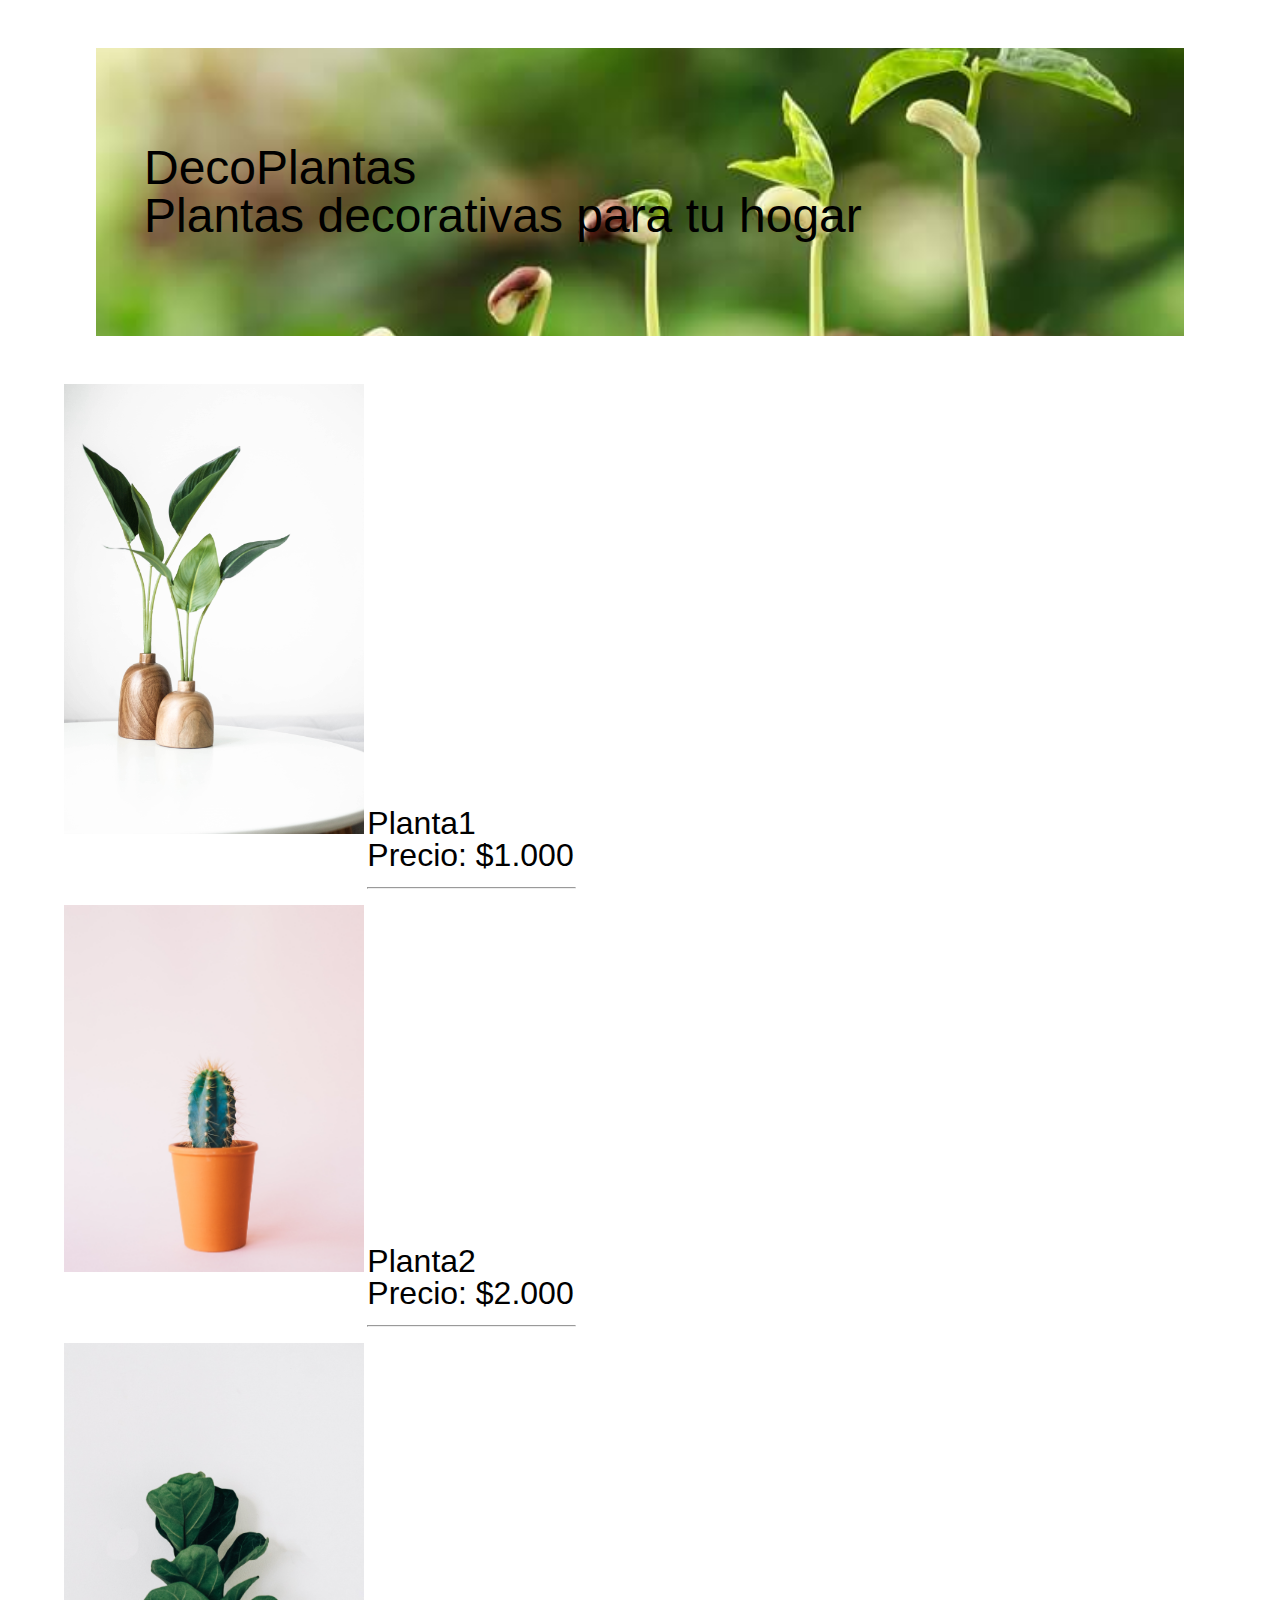
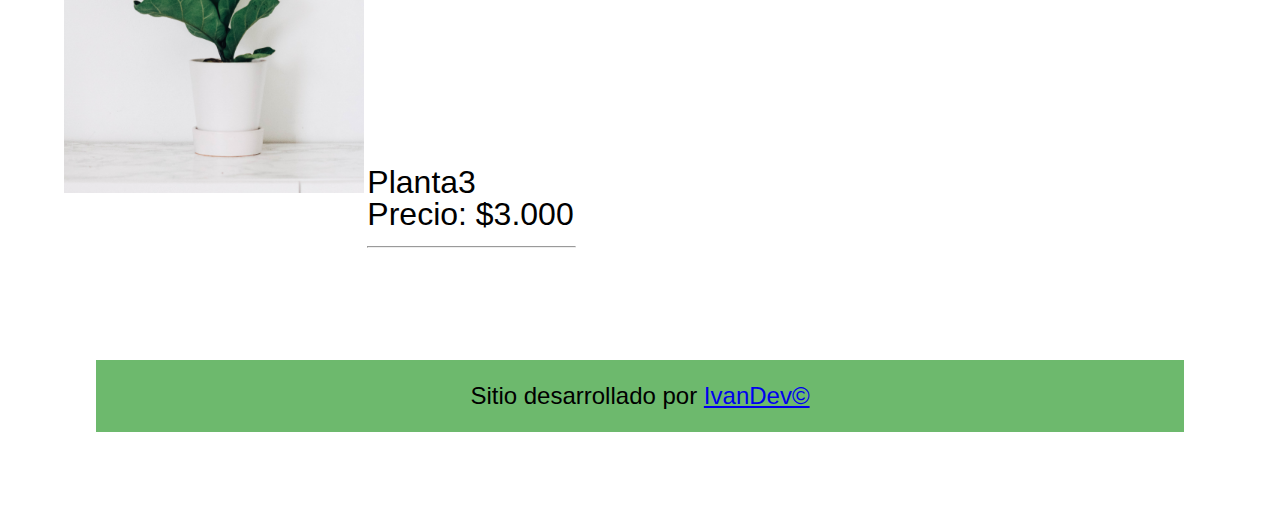
<file: Desafio2_landing/index.html>
<!DOCTYPE html>
<html lang="en">
<head>
    <meta charset="UTF-8">
    <meta http-equiv="X-UA-Compatible" content="IE=edge">
    <meta name="viewport" content="width=device-width, initial-scale=1.0">
    <title>DecoPlants</title>
    <link rel="shortcut icon" href="./assets/imgs/favicon.ico" type="image/x-icon">
    <link rel="stylesheet" href="./assets/CSS/normalize.css">
    <link rel="stylesheet" href="./assets/CSS/style.css">
</head>
<body>
    <div class="header">
        <h1><strong>Deco</strong>Plantas</h1>
        <p>Plantas decorativas para tu hogar</p>
    </div>
    
    <div class="main">
        <table class="table">
            <tr>
                <td><img src="./assets/imgs/img1.jpg" alt="planta1" width="300"></td>
                <td precio>
                    <p>Planta1</p>
                    <p>Precio: $1.000</p>
                    <hr>
                </td>
            </tr>
            <tr>
                <td><img src="./assets/imgs/img2.jpg" alt="planta2" width="300"></td>
                <td precio>
                    <p>Planta2</p>
                    <p>Precio: $2.000</p>
                    <hr>
                </td>
            </tr>
            <tr>
                <td><img src="./assets/imgs/img3.jpg" alt="planta3" width="300"></td>
                <td>
                    <p>Planta3</p>
                    <p>Precio: $3.000</p> 
                    <hr>
                </td>
            </tr>
        </table>
    </div>

    <div class="footer">
        <p>Sitio desarrollado por <a href="https://www.linkedin.com/in/ivantapiam/">IvanDev©</a></p>
    </div>
</body>
</html>
</file>
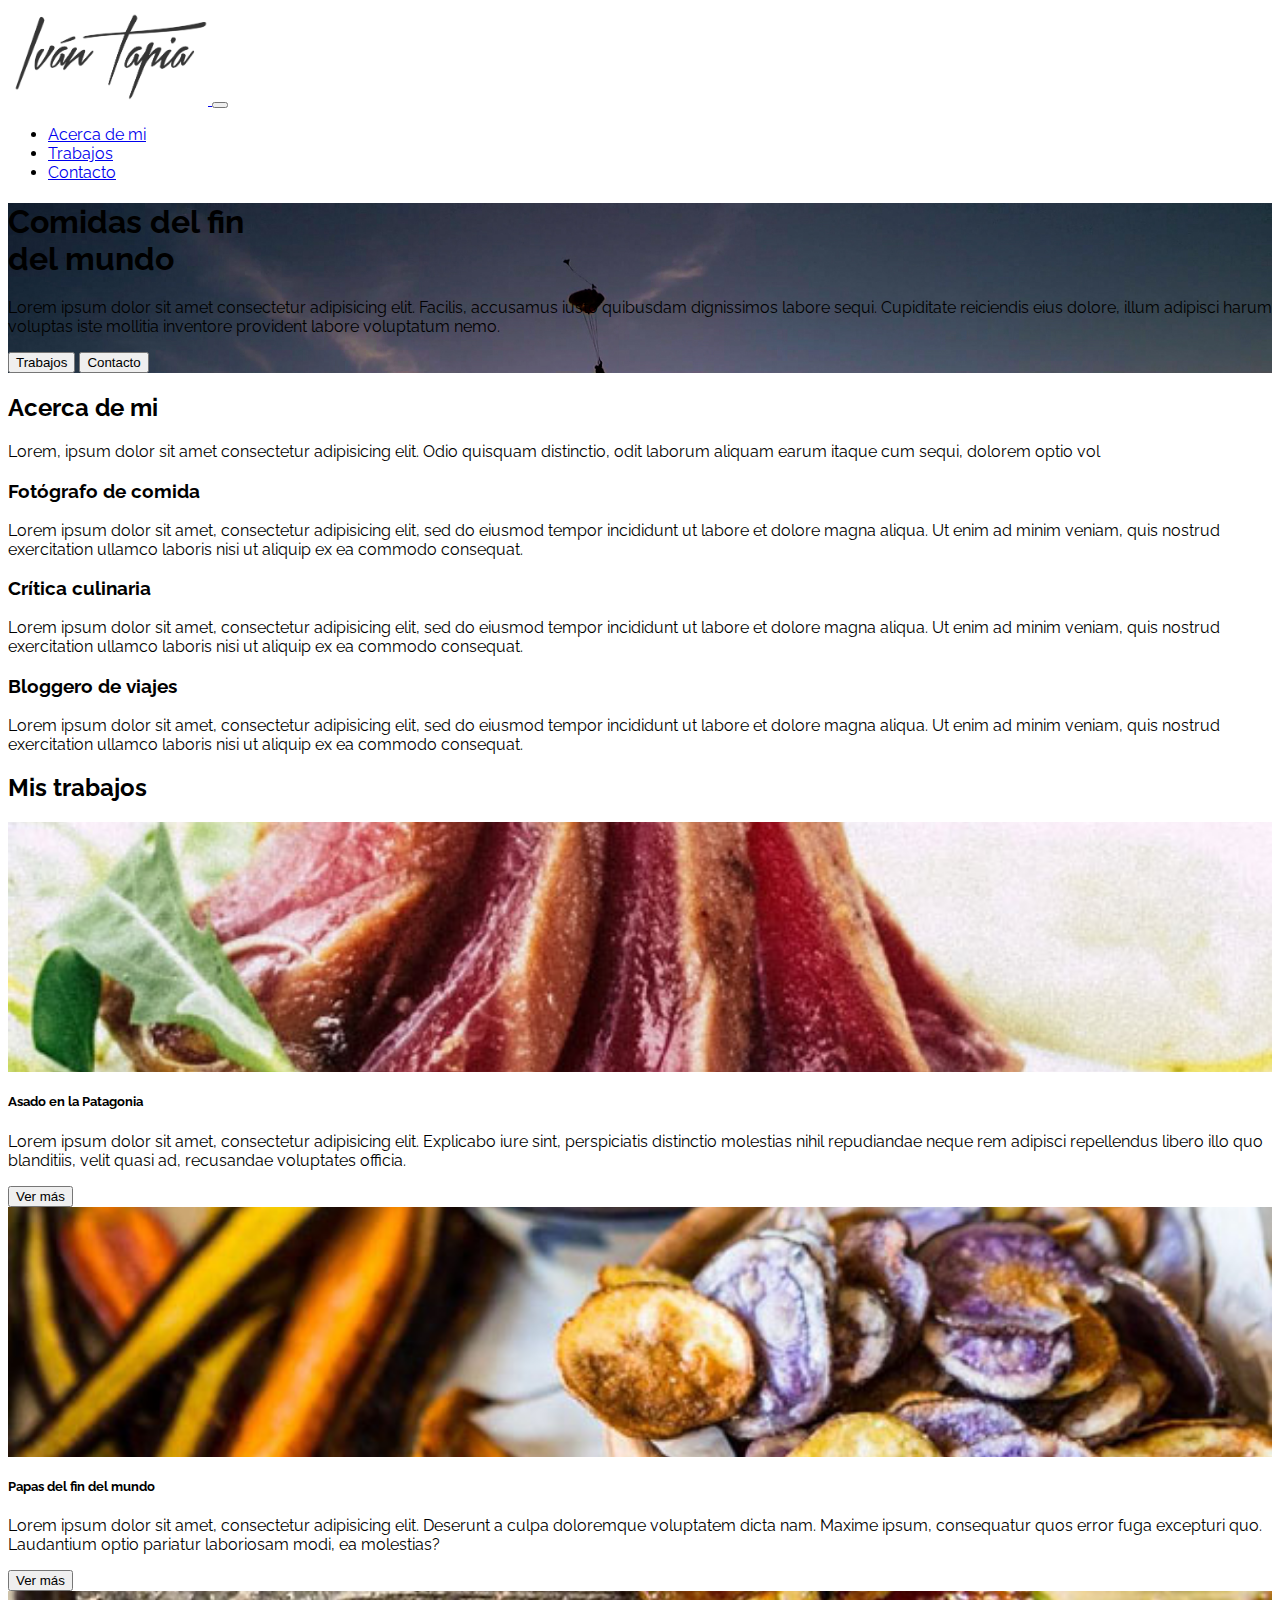
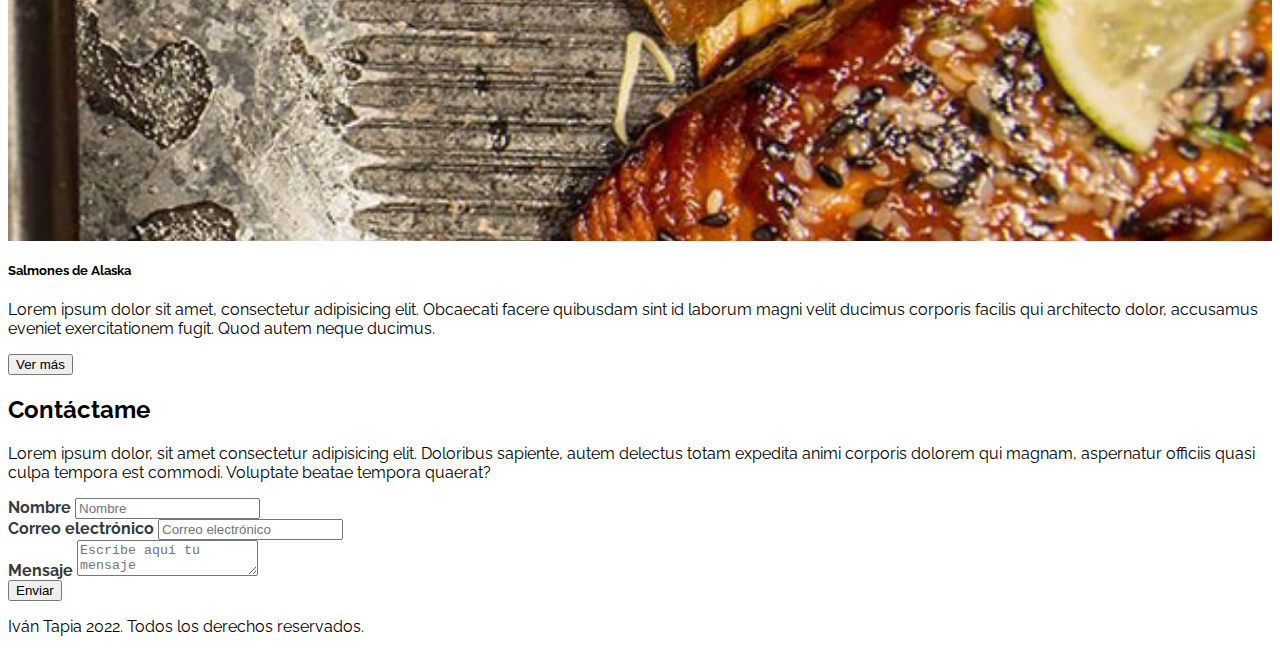
<file: desafio5_github/index.html>
<!DOCTYPE html>
<html lang="en">

<head>
    <meta charset="UTF-8">
    <meta http-equiv="X-UA-Compatible" content="IE=edge">
    <meta name="viewport" content="width=device-width, initial-scale=1.0">
    <link rel="preconnect" href="https://fonts.googleapis.com">
    <link rel="preconnect" href="https://fonts.gstatic.com" crossorigin>
    <link href="https://fonts.googleapis.com/css2?family=Raleway:wght@400;700&display=swap" rel="stylesheet">
    <link href="https://cdn.jsdelivr.net/npm/bootstrap@5.1.3/dist/css/bootstrap.min.css" rel="stylesheet"
        integrity="sha384-1BmE4kWBq78iYhFldvKuhfTAU6auU8tT94WrHftjDbrCEXSU1oBoqyl2QvZ6jIW3" crossorigin="anonymous">
    <title>Iván Tapia</title>
    <link rel="stylesheet" href="https://cdnjs.cloudflare.com/ajax/libs/font-awesome/5.9.0/css/all.min.css"
        integrity="sha512-q3eWabyZPc1XTCmF+8/LuE1ozpg5xxn7iO89yfSOd5/oKvyqLngoNGsx8jq92Y8eXJ/IRxQbEC+FGSYxtk2oiw=="
        crossorigin="anonymous" referrerpolicy="no-referrer" />
    <link rel="stylesheet" href="assets/css/estilos.css">
</head>

<body>
    <nav class="navbar navbar-expand-lg navbar-dark bg-dark fixed-top">
        <div class="container">
            <a class="navbar-brand" href="#">
                <img src="./assets/img/it_logo.png" width="200em" class="img-fluid">
            </a>
            <button class="navbar-toggler" type="button" data-bs-toggle="collapse"
                aria-controls="navbarSupportedContent" aria-expanded="false" aria-label="Toggle navigation">
                <span class="navbar-toggler-icon"></span>
            </button>
            <div class="collapse navbar-collapse" id="navbarSupportedContent">
                <ul class="navbar-nav ms-auto mb-2 mb-lg-0 fs-5">
                    <li class="nav-item">
                        <a class="nav-link" href="#">Acerca de mi</a>
                    </li>
                    <li class="nav-item">
                        <a class="nav-link" href="#">Trabajos</a>
                    </li>
                    <li class="nav-item">
                        <a class="nav-link" href="#">Contacto</a>
                    </li>

                </ul>

            </div>
        </div>
    </nav>

    <header id="Hero-Section" class="text-light text-end py-5 mt-5">
        <div class="container">
            <div class="ms-auto col-12 col-md-7 ">
                <h1 class="display-1 fw-bold my-5">
                    Comidas del fin <br> del mundo
                </h1>
                <p class="my-5">
                    Lorem ipsum dolor sit amet consectetur adipisicing elit. Facilis, accusamus iusto quibusdam
                    dignissimos labore sequi. Cupiditate reiciendis eius dolore, illum adipisci harum voluptas iste
                    mollitia inventore provident labore voluptatum nemo.
                </p>
                <div class="mb-5 pb-5">
                    <button class="btn btn-lg btn-outline-info text-light me-4">Trabajos</button>
                    <button class="btn btn-lg btn-info text-light">Contacto</button>
                </div>
            </div>
        </div>
    </header>


    <section id="Acerca-de-mi" class="container text-center my-5">


        <h2 class="display-3 fw-bold my-4">Acerca de mi</h2>

        <p class="my-4">
            Lorem, ipsum dolor sit amet consectetur adipisicing elit. Odio quisquam distinctio, odit laborum aliquam
            earum itaque cum sequi, dolorem optio vol
        </p>


        <div class="row">
            <div class="col-12 col-md-4">
                <i class="fas fa-camera fa-3x my-3"></i>
                <h3 class="my-3 fw-bold">Fotógrafo de comida</h3>
                <p class="my-3">
                    Lorem ipsum dolor sit amet, consectetur adipisicing elit, sed do
                    eiusmod tempor incididunt ut labore et dolore magna aliqua. Ut enim
                    ad minim veniam, quis nostrud exercitation ullamco laboris nisi ut
                    aliquip ex ea commodo consequat.
                </p>
            </div>
            <div class="col-12 col-md-4">
                <i class="fas fa-bullhorn fa-3x my-3"></i>
                <h3 class="my-3 fw-bold">Crítica culinaria</h3>
                <p class="my-3">
                    Lorem ipsum dolor sit amet, consectetur adipisicing elit, sed do
                    eiusmod tempor incididunt ut labore et dolore magna aliqua. Ut enim
                    ad minim veniam, quis nostrud exercitation ullamco laboris nisi ut
                    aliquip ex ea commodo consequat.
                </p>
            </div>
            <div class="col-12 col-md-4">
                <i class="far fa-map fa-3x my-3"></i>
                <h3 class="my-3 fw-bold">Bloggero de viajes</h3>
                <p class="my-3">
                    Lorem ipsum dolor sit amet, consectetur adipisicing elit, sed do
                    eiusmod tempor incididunt ut labore et dolore magna aliqua. Ut enim
                    ad minim veniam, quis nostrud exercitation ullamco laboris nisi ut
                    aliquip ex ea commodo consequat.
                </p>
            </div>
        </div>
    </section>


    <section id="Mis-trabajos" class="my-5 p-5 bg-info">

        <h2 class="display-4 fw-bold text-center text-light mb-3">Mis trabajos</h2>

        <div class="row">
            <div class="col-12 col-sm-4 py-2">
                <div class="card">
                    <div class="image-top" style="background-image: url(assets/img/card-1.jpg)"></div>
                    <div class="card-body">
                        <h5 class="card-title fw-bold">Asado en la Patagonia</h5>
                        <p class="card-text">
                            Lorem ipsum dolor sit amet, consectetur adipisicing elit.
                            Explicabo iure sint, perspiciatis distinctio molestias nihil
                            repudiandae neque rem adipisci repellendus libero illo quo
                            blanditiis, velit quasi ad, recusandae voluptates officia.
                        </p>
                        <button type="button" class="btn btn-outline-info">
                            Ver más
                        </button>
                    </div>
                </div>
            </div>
            <div class="col-12 col-sm-4 py-2">
                <div class="card">
                    <div class="image-top" style="background-image: url(assets/img/card-2.jpg)"></div>
                    <div class="card-body">
                        <h5 class="card-title fw-bold">Papas del fin del mundo</h5>
                        <p class="card-text">
                            Lorem ipsum dolor sit amet, consectetur adipisicing elit.
                            Deserunt a culpa doloremque voluptatem dicta nam. Maxime ipsum,
                            consequatur quos error fuga excepturi quo. Laudantium optio
                            pariatur laboriosam modi, ea molestias?
                        </p>
                        <button type="button" class="btn btn-outline-info">
                            Ver más
                        </button>
                    </div>
                </div>
            </div>
            <div class="col-12 col-sm-4 py-2">
                <div class="card">
                    <div class="image-top" style="background-image: url(assets/img/card-3.jpg)"></div>
                    <div class="card-body">
                        <h5 class="card-title fw-bold">Salmones de Alaska</h5>
                        <p class="card-text">
                            Lorem ipsum dolor sit amet, consectetur adipisicing elit.
                            Obcaecati facere quibusdam sint id laborum magni velit ducimus
                            corporis facilis qui architecto dolor, accusamus eveniet
                            exercitationem fugit. Quod autem neque ducimus.
                        </p>
                        <button type="button" class="btn btn-outline-info">
                            Ver más
                        </button>
                    </div>
                </div>
            </div>
        </div>

    </section>



    <section id="Contacto" class="container my-5">

        <h2 class="display-4 fw-bold text-center my-4">Contáctame</h2>

        <p class="text-center my-4 d-none d-md-block">Lorem ipsum dolor, sit amet consectetur adipisicing elit.
            Doloribus
            sapiente, autem delectus totam expedita
            animi corporis dolorem qui magnam, aspernatur officiis quasi culpa tempora est commodi. Voluptate beatae
            tempora quaerat?</p>

        <form>


            <div class="form-group mb-4">
                <label class="mb-2">Nombre</label>
                <input class="form-control" placeholder="Nombre">
            </div>

            <div class="form-group mb-4">
                <label class="mb-2">Correo electrónico</label>
                <input class="form-control" placeholder="Correo electrónico" />
            </div>


            <div class="form-group">
                <label class="mb-2">Mensaje</label>
                <textarea class="form-control" placeholder="Escribe aquí tu mensaje"></textarea>
            </div>

            <div class="my-3 text-end">
                <button class="btn btn-info text-light">Enviar</button>
            </div>



        </form>

    </section>



    <footer class="bg-dark text-center text-light p-4">
        <p class="mb-0">Iván Tapia 2022. Todos los derechos reservados.</p>
    </footer>


    <script src="https://cdn.jsdelivr.net/npm/bootstrap@5.1.3/dist/js/bootstrap.bundle.min.js"
        integrity="sha384-ka7Sk0Gln4gmtz2MlQnikT1wXgYsOg+OMhuP+IlRH9sENBO0LRn5q+8nbTov4+1p"
        crossorigin="anonymous"></script>
</body>

</html>
</file>
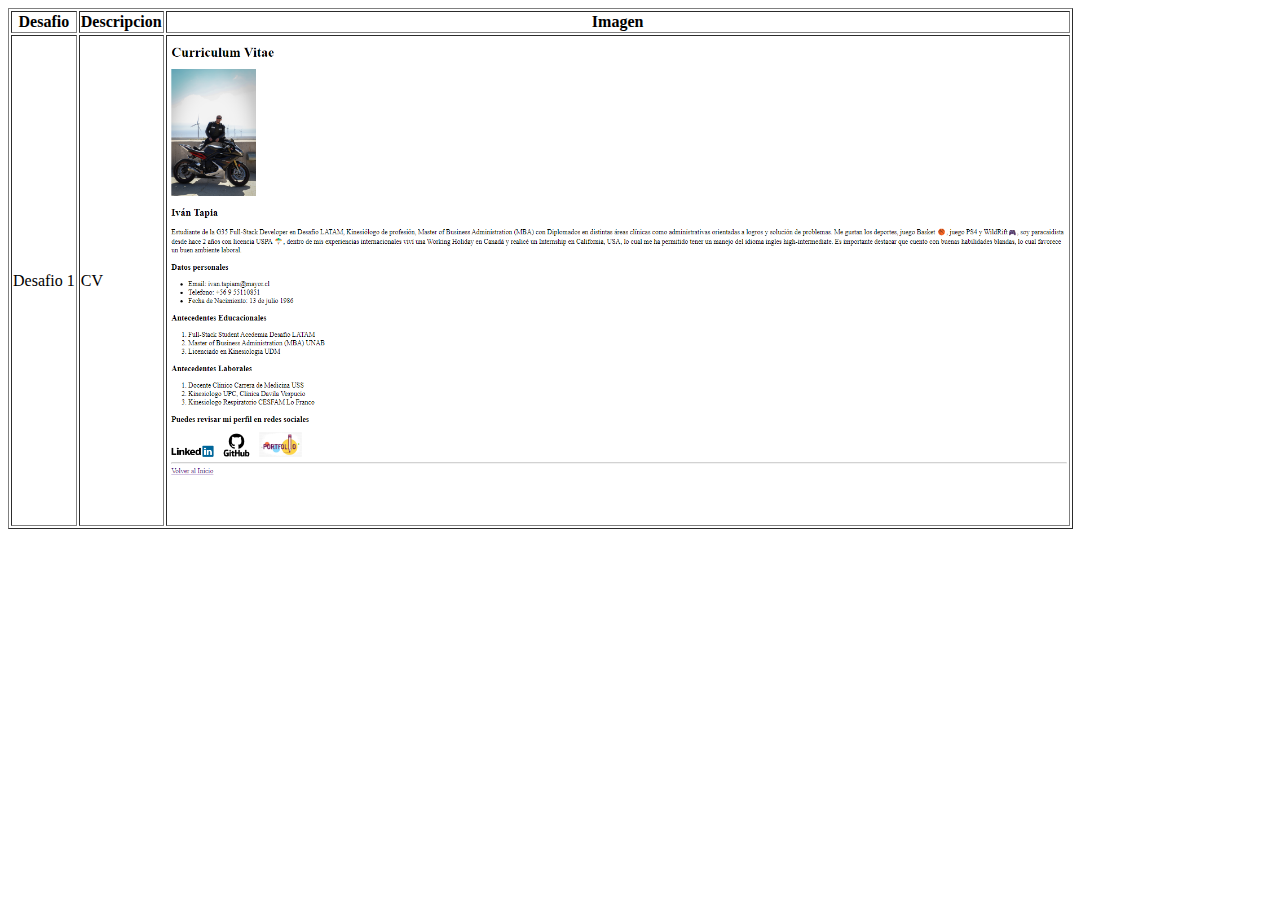
<file: Desafio1_CV/portafolio.html>
<!DOCTYPE html>
<html lang="en">
<head>
    <meta charset="UTF-8">
    <meta http-equiv="X-UA-Compatible" content="IE=edge">
    <meta name="viewport" content="width=device-width, initial-scale=1.0">
    <link rel="shortcut icon" href="./assets/img/portfolio.jpg" type="image/x-icon">
    <title>Portafolio</title>
</head>
<body>
    <table border="1px">
        <tr>
            <th>Desafio</th>
            <th>Descripcion</th>
            <th>Imagen</th>
        </tr>
        <tr>
            <td>Desafio 1</td>
            <td>CV</td>
            <td><img src="./assets/img/screenshot-cv.png" alt="image-cv" width="900px"></td>
        </tr>
    </table>
</body>
</html>
</file>
<file: Desafio2_landing/assets/CSS/style.css>
body{
    font-family: 'Lucida Sans', 'Lucida Sans Regular', 'Lucida Grande', 'Lucida Sans Unicode', Geneva, Verdana, sans-serif;
}

.header{
    height: 3em;
    background-image: url("../imgs/header.jpg");
    background-size: cover;
    background-repeat: no-repeat;
    background-position: 100%;
    padding: 2em 1em 1em 1em; /* arriba, derecha, abajo, izquierda*/
    margin: 1em 2em 1em 2em; /* arriba, derecha, abajo, izquierda*/
    font-size: 3em;
    color: black;
}

.table{
    width: 40%;
    margin-left: 5%;
    font-size: 2em;
}

.table td :hover{
    background-color: green;
}

.footer{
    text-align: center;
    background-color:rgb(109, 185, 109);
    padding: 1em;
    margin: 4em;
    font-size: 1.5em;
}
</file>
<file: desafio5_github/assets/css/estilos.css>
body {
  font-family: "Raleway", sans-serif;
}

/* Hero Section */

#Hero-Section {
  background-image: url("../img/bg-new.jpg");
  background-repeat: no-repeat;
  background-size: cover;
  background-position: top;
}

/* Mis trabajos */

#Mis-trabajos .image-top {
  height: 250px;
  background-repeat: no-repeat;
  background-size: cover;
  background-position: center;
}

/* Contacto */

#Contacto form label {
  font-weight: 700;
  color: #373a3c;
}

@media (max-width: 768px) {
  #Contacto form label {
    font-weight: 400;
  }

  .navbar-brand{
    width: 100px;
  }

}
</file>
